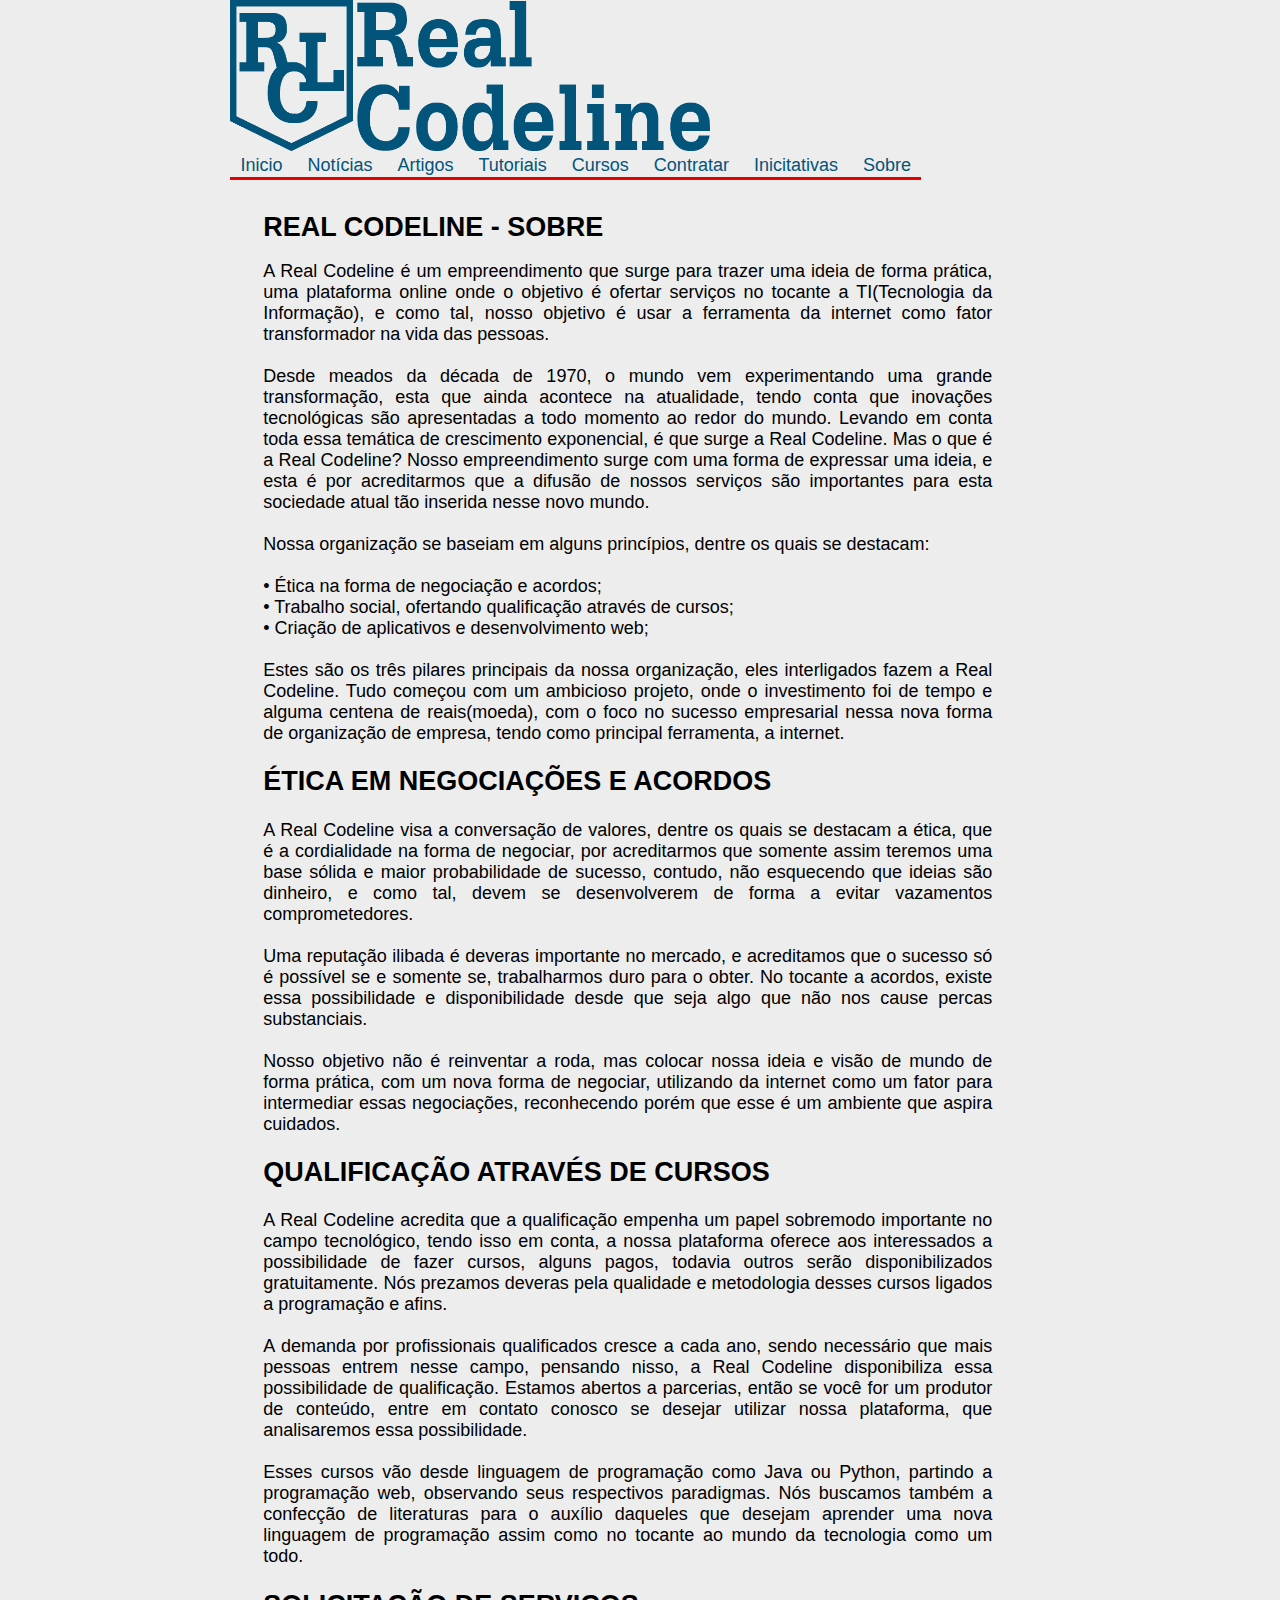
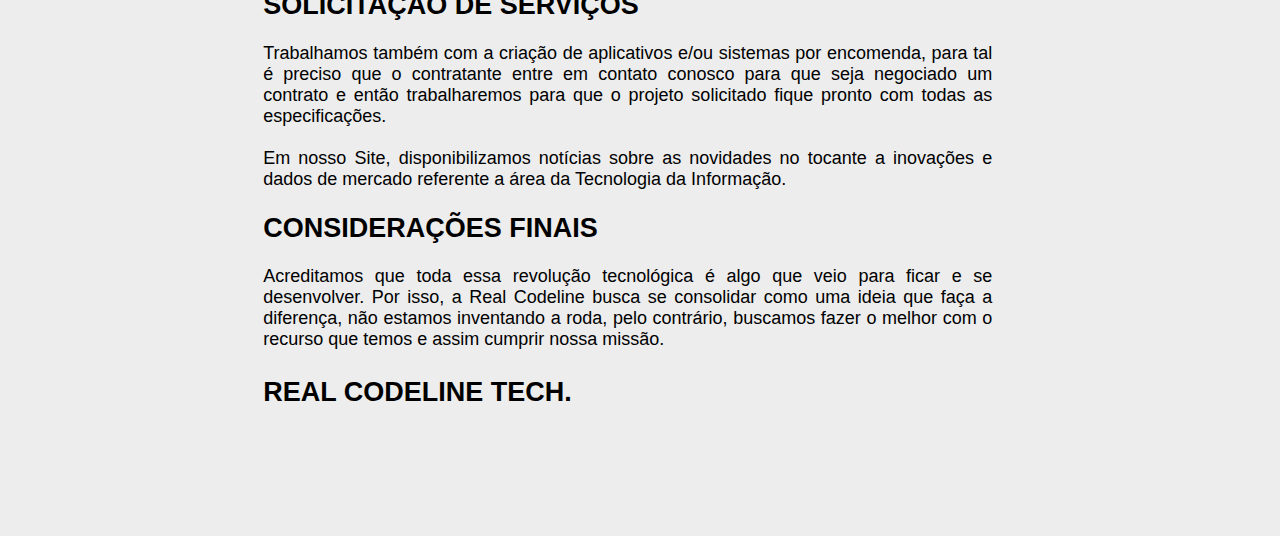
<file: about.html>
<!DOCTYPE html>

<html lang="pt-BR">
	<head>
		<meta charset="utf-8">
		<title>Real Codeline</title>
		<link rel="stylesheet" href="fonts.css">
	</head>
	<style type="text/css">
		a:link{
			text-decoration:none;
		}
	</style>
	<body>
		<nav class "principal">
			<nav id "logos">
				<img src="LOGO.png" alt="Image wasn't found!" width="15%" height="10%">
				<img src="REAL.png" alt="Image wasn't found!" width="43%" height="10%">
			</nav>
			<nav id="menu">
				<li> <a href="index.html"> Inicio </a> </li>
				<li> <a href="noticias.html"> Notícias </a> </li>
				<li> <a href="artigos.html"> Artigos </a> </li>
				<li> <a href="totoriais.html"> Tutoriais </a> </li>
				<li> <a href="cursos.html"> Cursos </a> </li>
				<li> <a href="contratar.html"> Contratar </a> </li>
				<li> <a href="iniciativas.html"> Inicitativas </a> </li>
				<li> <a href="about.html"> Sobre </a> </li>
				<br><br>
			</nav>
			<nav id="body">
				<h1>REAL CODELINE - SOBRE</h1> 
				<p>
					A Real Codeline é um empreendimento que surge para trazer uma ideia de 
					forma prática, uma plataforma online onde o objetivo é ofertar serviços 
					no tocante a TI(Tecnologia da Informação), e como tal, nosso objetivo é usar 
					a ferramenta da internet como fator transformador na vida das pessoas.<br><br>
					
					Desde meados da década de 1970, o mundo vem experimentando uma grande 
					transformação, esta que ainda acontece na atualidade, tendo conta que 
					inovações tecnológicas são apresentadas a todo momento ao redor do mundo. 
					Levando em conta toda essa temática de crescimento exponencial, é que 
					surge a Real Codeline. Mas o que é a Real Codeline? Nosso empreendimento 
					surge com uma forma de expressar uma ideia, e esta é por acreditarmos que 
					a difusão de nossos serviços são importantes para esta sociedade atual tão 
					inserida nesse novo mundo.<br><br>
					
					Nossa organização se baseiam em alguns princípios, dentre os quais se 
					destacam:<br><br>
					
					• Ética na forma de negociação e acordos;<br>
					• Trabalho social, ofertando qualificação através de cursos;<br>
					• Criação de aplicativos e desenvolvimento web;<br><br>
					
					Estes são os três pilares principais da nossa organização, eles interligados 
					fazem a Real Codeline. Tudo começou com um ambicioso projeto, onde o investimento
					foi de tempo e alguma centena de reais(moeda), com o foco no sucesso 
					empresarial nessa nova forma de organização de empresa, tendo como principal 
					ferramenta, a internet.
				</p>
			
				<h2>ÉTICA EM NEGOCIAÇÕES E ACORDOS</h2>
				
				<p>
					A Real Codeline visa a conversação de valores, dentre os quais se destacam 
					a ética, que é a cordialidade na forma de negociar, por acreditarmos que 
					somente assim teremos uma base sólida e maior probabilidade de sucesso, 
					contudo, não esquecendo que ideias são dinheiro, e como tal, devem se desenvolverem
					de forma a evitar vazamentos comprometedores.<br><br>
					
					Uma reputação ilibada é deveras importante no mercado, e acreditamos que o 
					sucesso só é possível se e somente se, trabalharmos duro para o obter. No 
					tocante a acordos, existe essa possibilidade e disponibilidade desde que seja 
					algo que não nos cause percas substanciais.<br><br>
					
					Nosso objetivo não é reinventar a roda, mas colocar nossa ideia e visão de 
					mundo de forma prática, com um nova forma de negociar, utilizando 
					da internet como um fator para intermediar essas negociações, reconhecendo 
					porém que esse é um ambiente que aspira cuidados.
				</p>
			
				<h2>QUALIFICAÇÃO ATRAVÉS DE CURSOS</h2>
				
				<p>
					A Real Codeline acredita que a qualificação empenha um papel sobremodo 
					importante no campo tecnológico, tendo isso em conta, a nossa plataforma 
					oferece aos interessados a possibilidade de fazer cursos, alguns pagos, 
					todavia outros serão disponibilizados gratuitamente. Nós prezamos deveras 
					pela qualidade e metodologia desses cursos ligados a programação e afins.<br><br>
					
					A demanda por profissionais qualificados cresce a cada ano, sendo necessário 
					que mais pessoas entrem nesse campo, pensando nisso, a Real Codeline disponibiliza
					essa possibilidade de qualificação. Estamos abertos a parcerias, 
					então se você for um produtor de conteúdo, entre em contato conosco se desejar 
					utilizar nossa plataforma, que analisaremos essa possibilidade.<br><br>
					
					Esses cursos vão desde linguagem de programação como Java ou Python, 
					partindo a programação web, observando seus respectivos paradigmas. Nós 
					buscamos também a confecção de literaturas para o auxílio daqueles que 
					desejam aprender uma nova linguagem de programação assim como no tocante 
					ao mundo da tecnologia como um todo.
				</p>
				
				<h2>SOLICITAÇÃO DE SERVIÇOS</h2>
				
				<p>
					Trabalhamos também com a criação de aplicativos e/ou sistemas por encomenda, 
					para tal é preciso que o contratante entre em contato conosco para que seja 
					negociado um contrato e então trabalharemos para que o projeto solicitado fique 
					pronto com todas as especificações.<br><br>
					
					Em nosso Site, disponibilizamos notícias sobre as novidades no tocante a 
					inovações e dados de mercado referente a área da Tecnologia da Informação.
				</p>
				
				<h2>CONSIDERAÇÕES FINAIS</h2>
				
				<p>
					Acreditamos que toda essa revolução tecnológica é algo que veio para ficar 
					e se desenvolver. Por isso, a Real Codeline busca se consolidar como uma ideia 
					que faça a diferença, não estamos inventando a roda, pelo contrário, buscamos 
					fazer o melhor com o recurso que temos e assim cumprir nossa missão.
				</p>
				
				<h3>REAL CODELINE TECH.</h3>
			</nav>
		</nav>
	</body>
</html>
</file>
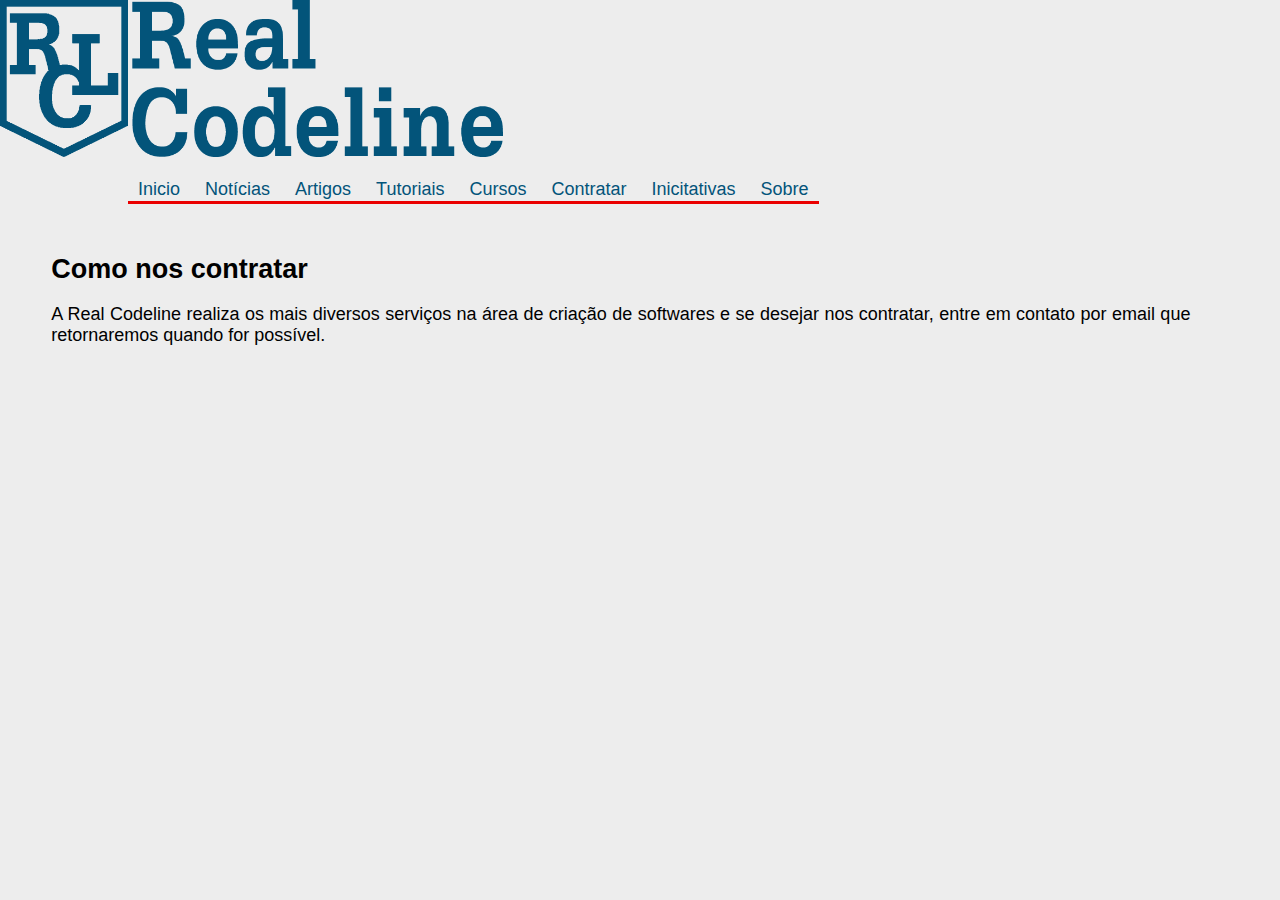
<file: contratar.html>
<!DOCTYPE html>

<html lang="pt-BR">
	<head>
		<meta charset="utf-8">
		<title>Real Codeline - Contratar</title>
		<link rel="stylesheet" href="fonts.css">
	</head>
	<style type="text/css">
		a:link{
			text-decoration:none;
		}
	</style>
	<body>
		<img src="LOGO.png" alt="Image wasn't found!" width="10%" height="5%">
		<img src="REAL.png" alt="Image wasn't found!" width="29%" height="2%">
		<br><br>
		<nav id="menu">
			<li> <a href="index.html"> Inicio </a> </li>
			<li> <a href="noticias.html"> Notícias </a> </li>
			<li> <a href="artigos.html"> Artigos </a> </li>
			<li> <a href="totoriais.html"> Tutoriais </a> </li>
			<li> <a href="cursos.html"> Cursos </a> </li>
			<li> <a href="contratar.html"> Contratar </a> </li>
			<li> <a href="iniciativas.html"> Inicitativas </a> </li>
			<li> <a href="about.html"> Sobre </a> </li>
		</nav>
		<br><br>
		<h1> Como nos contratar </h1>
		
		<p>
		A Real Codeline realiza os mais diversos serviços na área de criação de softwares e
		se desejar nos contratar, entre em contato por email que retornaremos quando for possível.
		
		</p>
	</body>
</html>
</file>
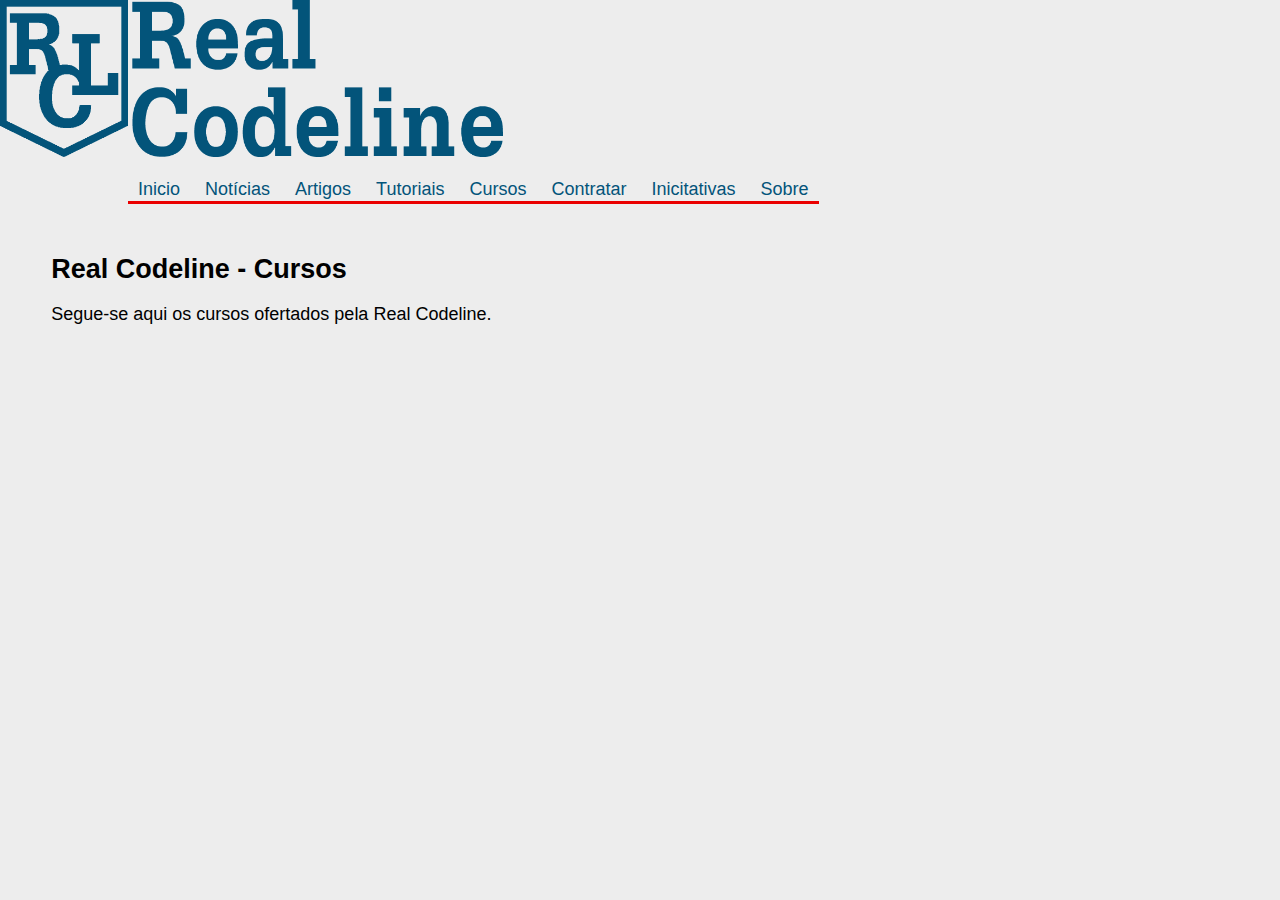
<file: cursos.html>
<!DOCTYPE html>

<html lang="pt-BR">
	<head>
		<meta charset="utf-8">
		<title>Real Codeline - Cursos</title>
		<link rel="stylesheet" href="fonts.css">
	</head>
	<style type="text/css">
		a:link{
			text-decoration:none;
		}
	</style>
	<body>
		<img src="LOGO.png" alt="Image wasn't found!" width="10%" height="5%">
		<img src="REAL.png" alt="Image wasn't found!" width="29%" height="2%">
		<br><br>
		<nav id="menu">
			<li> <a href="index.html"> Inicio </a> </li>
			<li> <a href="noticias.html"> Notícias </a> </li>
			<li> <a href="artigos.html"> Artigos </a> </li>
			<li> <a href="totoriais.html"> Tutoriais </a> </li>
			<li> <a href="cursos.html"> Cursos </a> </li>
			<li> <a href="contratar.html"> Contratar </a> </li>
			<li> <a href="iniciativas.html"> Inicitativas </a> </li>
			<li> <a href="about.html"> Sobre </a> </li>
		</nav>
		<br><br>
		
		<h1>Real Codeline - Cursos</h1>
		
		<p>Segue-se aqui os cursos ofertados pela Real Codeline.<br> </p>
		
	</body>
</html>
</file>
<file: fonts.css>
body,
html{
	margin:  0; 
	padding: 0;
}
body{
	background-size:100%;
	background-attachment:fixed;
}

p {
	font-size:18px;
	font-family:Arial;
	text-align:justify;
	
	margin-right:7%;
	margin-left:4%;
}

a {
	color:#03547a;
}

h1,h2,h3,h4,h5,h6 {
	font-family:Arial;
	font-size:27px;
	margin-right:10%;
	margin-left:4%;
}

nav{
	position:center;
	margin-left:10%;
	margin-right:10%;
}

#menu li {
	font-family:Arial;
	font-size:18px;
	color:red;
	
	margin:0px;
	padding:2px 10px;
	background-color:#ededed;
	
	border-bottom:3px solid #EA0000;
	
	display:inline;
}

body {
	background-color:#ededed;
	background-position:center center;
	margin-bottom:10%;
}
</file>
